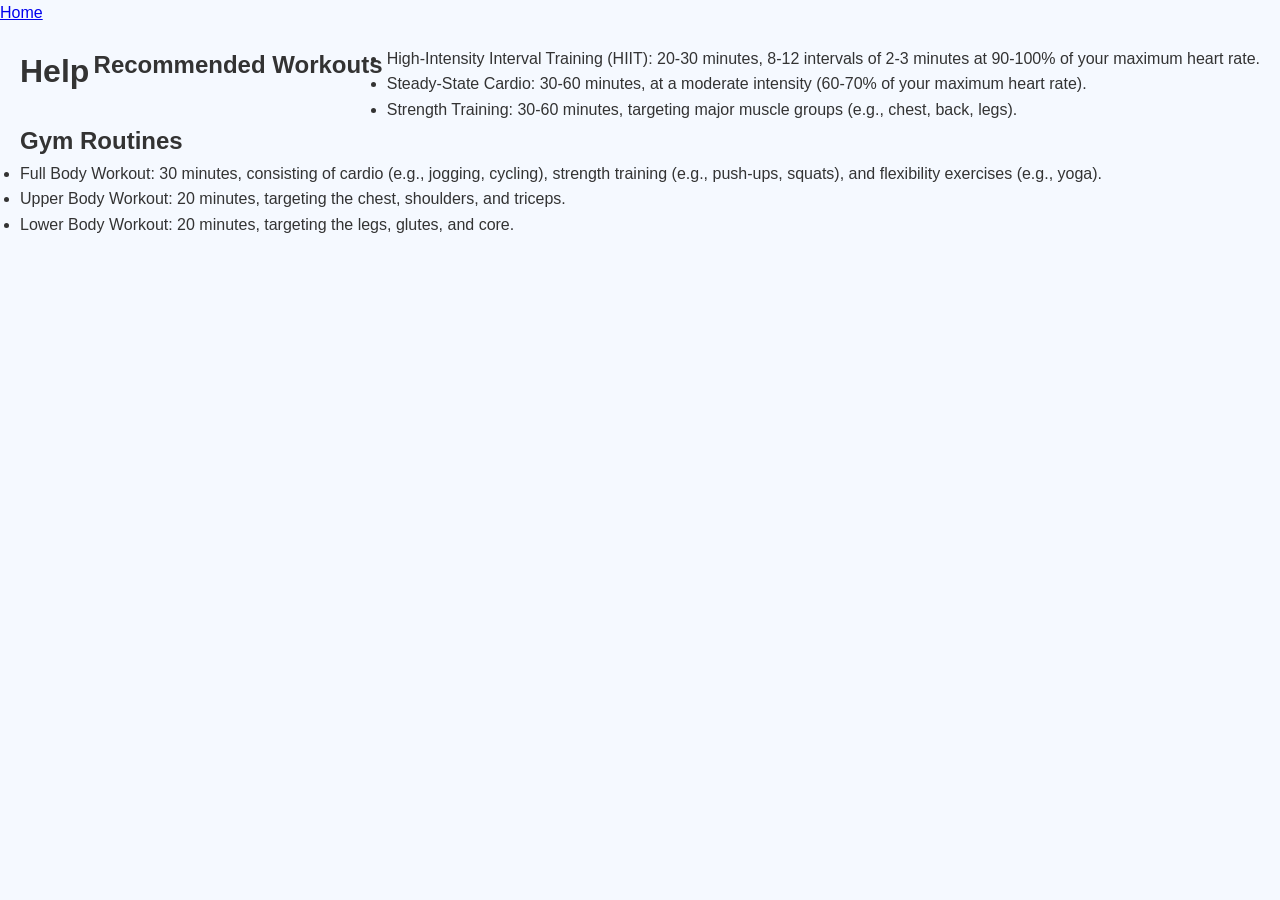
<file: help.html>
<!DOCTYPE html>
<html lang="en">
<head>
    <meta charset="UTF-8">
    <meta name="viewport" content="width=device-width, initial-scale=1.0">
    <title>Calorie Tracker - Help</title>
    <link rel="stylesheet" href="styles.css">
</head>
<body>
    <a href="index.html" class="button">Home</a>
    <div class="container">
        <h1>Help</h1>
        <h2>Recommended Workouts</h2>
        <ul>
            <li>High-Intensity Interval Training (HIIT): 20-30 minutes, 8-12 intervals of 2-3 minutes at 90-100% of your maximum heart rate.</li>
            <li>Steady-State Cardio: 30-60 minutes, at a moderate intensity (60-70% of your maximum heart rate).</li>
            <li>Strength Training: 30-60 minutes, targeting major muscle groups (e.g., chest, back, legs).</li>
        </ul>
        <h2>Gym Routines</h2>
        <ul>
            <li>Full Body Workout: 30 minutes, consisting of cardio (e.g., jogging, cycling), strength training (e.g., push-ups, squats), and flexibility exercises (e.g., yoga).</li>
            <li>Upper Body Workout: 20 minutes, targeting the chest, shoulders, and triceps.</li>
            <li>Lower Body Workout: 20 minutes, targeting the legs, glutes, and core.</li>
        </ul>
    </div>
</body>
</html>
</file>
<file: styles.css>
/* Base Styling */
* {
    box-sizing: border-box;
    margin: 0;
    padding: 0;
}

body {
    font-family: 'Segoe UI', sans-serif;
    background-color: #f5f9ff;
    color: #333;
    line-height: 1.6;
    padding-bottom: 100px;
    overflow-x: hidden;
}

/* Header */
.header {
    display: flex;
    justify-content: space-between;
    align-items: center;
    padding: 20px;
    background-color: #007bff;
    color: #fff;
    flex-wrap: wrap;
}

.header h1 {
    margin: 0;
}

button {
    padding: 6px 12px;
    margin: 4px;
    background-color: #007bff;
    border: none;
    color: white;
    cursor: pointer;
    border-radius: 4px;
}

button:hover {
    background-color: #0056b3;
}

/* Main Layout */
.container {
    display: flex;
    flex-wrap: wrap;
    justify-content: space-between;
    padding: 20px;
    max-width: 100%;
    overflow-x: hidden;
}

.left-panel, .right-panel {
    background-color: white;
    padding: 20px;
    border-radius: 10px;
    flex: 1 1 48%;
    margin-bottom: 20px;
    box-shadow: 0 2px 8px rgba(0, 0, 0, 0.05);
    overflow-x: hidden;
}

/* Cookbook Section */
.cookbook {
    background-color: white;
    padding: 20px;
    margin: 0 20px 20px 20px;
    border-radius: 10px;
    box-shadow: 0 2px 8px rgba(0, 0, 0, 0.05);
    max-width: 100%;
    overflow-x: hidden;
}

.cookbook .recipe-item {
    display: flex;
    justify-content: space-between;
    align-items: center;
    background: #f0f8ff;
    margin-top: 10px;
    padding: 10px;
    border-radius: 6px;
    flex-wrap: wrap;
}

.cookbook .recipe-item span {
    flex: 1 1 auto;
    margin-bottom: 6px;
}

.cookbook .recipe-item button {
    padding: 4px 10px;
    font-size: 0.9rem;
    flex-shrink: 0;
}

/* Input Groups */
.input-group {
    margin-bottom: 15px;
    display: flex;
    flex-wrap: wrap;
    gap: 10px;
}

.input-group input, .cookbook input {
    padding: 8px;
    border: 1px solid #ccc;
    border-radius: 4px;
    min-width: 140px;
    flex: 1 1 auto;
    margin-bottom: 6px;
}

/* Food/Workout Lists */
#foodList, #workoutList {
    list-style: none;
    margin-top: 10px;
    padding-left: 0;
    background-color: #e8f1ff;
    border-radius: 4px;
    padding: 10px;
}

/* Cookie Banner */
.cookie-banner {
    position: fixed;
    bottom: 0;
    left: 0;
    right: 0;
    background: #004080;
    color: white;
    padding: 12px 20px;
    display: flex;
    justify-content: space-between;
    align-items: center;
    z-index: 1000;
    flex-wrap: wrap;
}

.cookie-banner button {
    background-color: #00c6ff;
    color: white;
    border: none;
    padding: 6px 12px;
    border-radius: 4px;
}

.cookie-banner.hidden {
    display: none;
}

/* Popups */
.popup {
    position: fixed;
    top: 20%;
    left: 50%;
    transform: translateX(-50%);
    background: white;
    padding: 20px;
    border-radius: 8px;
    z-index: 999;
    box-shadow: 0 0 10px rgba(0,0,0,0.2);
}

.hidden {
    display: none;
}

canvas {
    width: 100% !important;
    height: auto !important;
}

/* Responsive */
@media (max-width: 768px) {
    .container {
        flex-direction: column;
        gap: 20px;
    }

    .left-panel, .right-panel {
        flex: 1 1 100%;
        overflow-x: hidden;
    }

    .cookbook {
        margin: 20px;
    }

    .cookbook .recipe-item {
        flex-direction: column;
        align-items: flex-start;
    }

    .cookbook .recipe-item button {
        margin-top: 6px;
        align-self: flex-start;
    }

    .cookie-banner {
        flex-direction: column;
        align-items: flex-start;
        gap: 10px;
    }

    .header {
        flex-direction: column;
        gap: 10px;
        text-align: center;
    }

    #weeklyChart {
        width: 100% !important;
        max-width: 100%;
    }

    .left-panel input,
    .left-panel button {
        width: 100%;
        max-width: 100%;
    }
}
</file>
